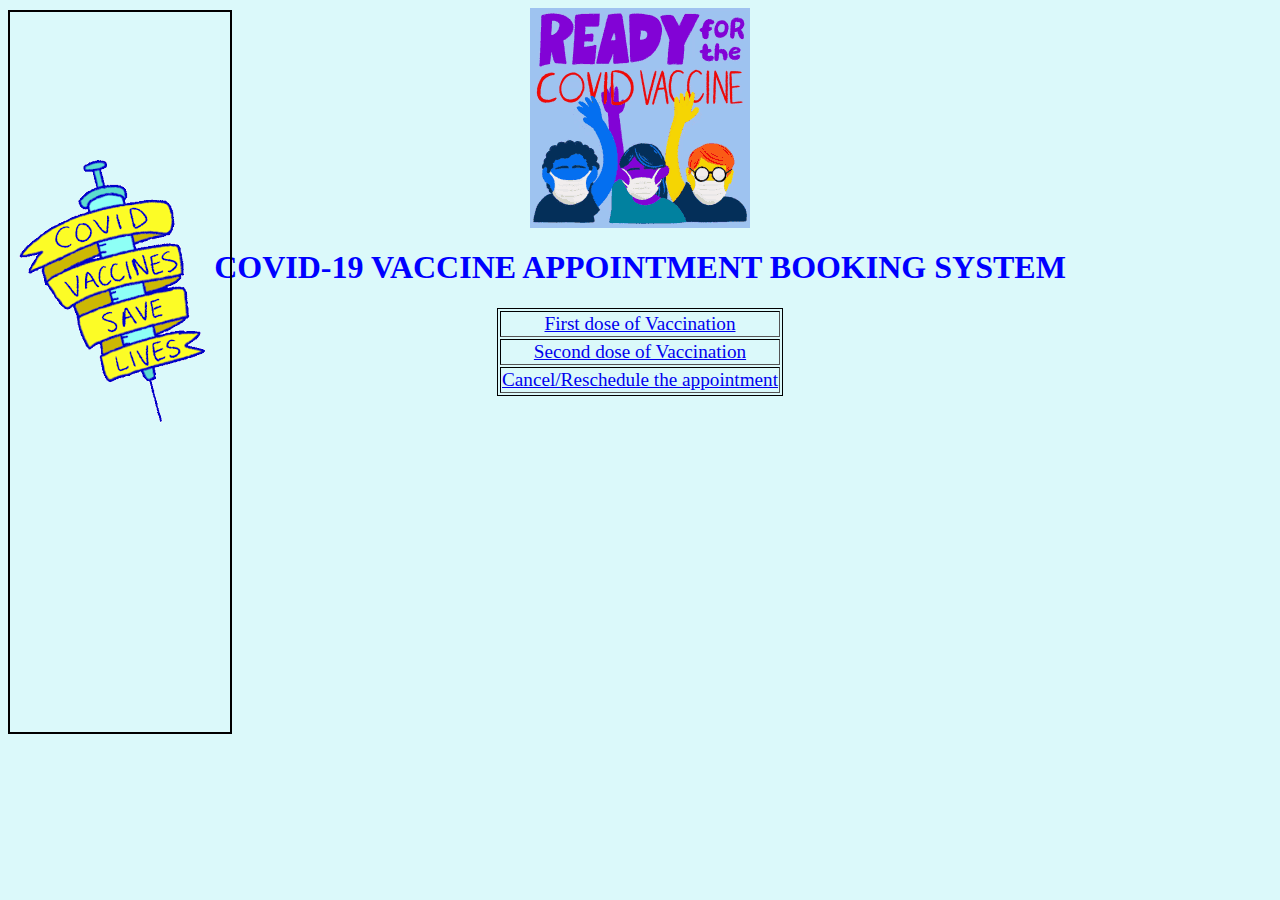
<file: html/index.html>
<!DOCTYPE html>
<html lang="en">
<head>
    <meta charset="UTF-8">
    <meta http-equiv="X-UA-Compatible" content="IE=edge">
    <meta name="viewport" content="width=device-width, initial-scale=1.0">
    <title> Covid-19 Vaccine Save Lifes </title>
    <link rel="stylesheet" href="./styles.css">

<body>
    <img src="./tenor.gif">
    <h1>
        COVID-19 VACCINE
        APPOINTMENT BOOKING
        SYSTEM

    </h1>
    <div id="image"></div>
    <div id="image2"><img src=".\vaccine.png"></div>
    


    <table border="1">
        <tr>
            <td>
                <div><a href=".\firstVaccine.html" </a></div>First dose of
                Vaccination
            </td>
        </tr>
        <tr>
            <td><div><a href=".\firstVaccine.html" </a></div> Second dose of Vaccination</td>
        </tr>
        <tr>
            <td><div><a href="./cancelPage1.html" </a></div> Cancel/Reschedule the appointment</td>
        </tr>
    </table>

</body>

</head>

</html>
</file>
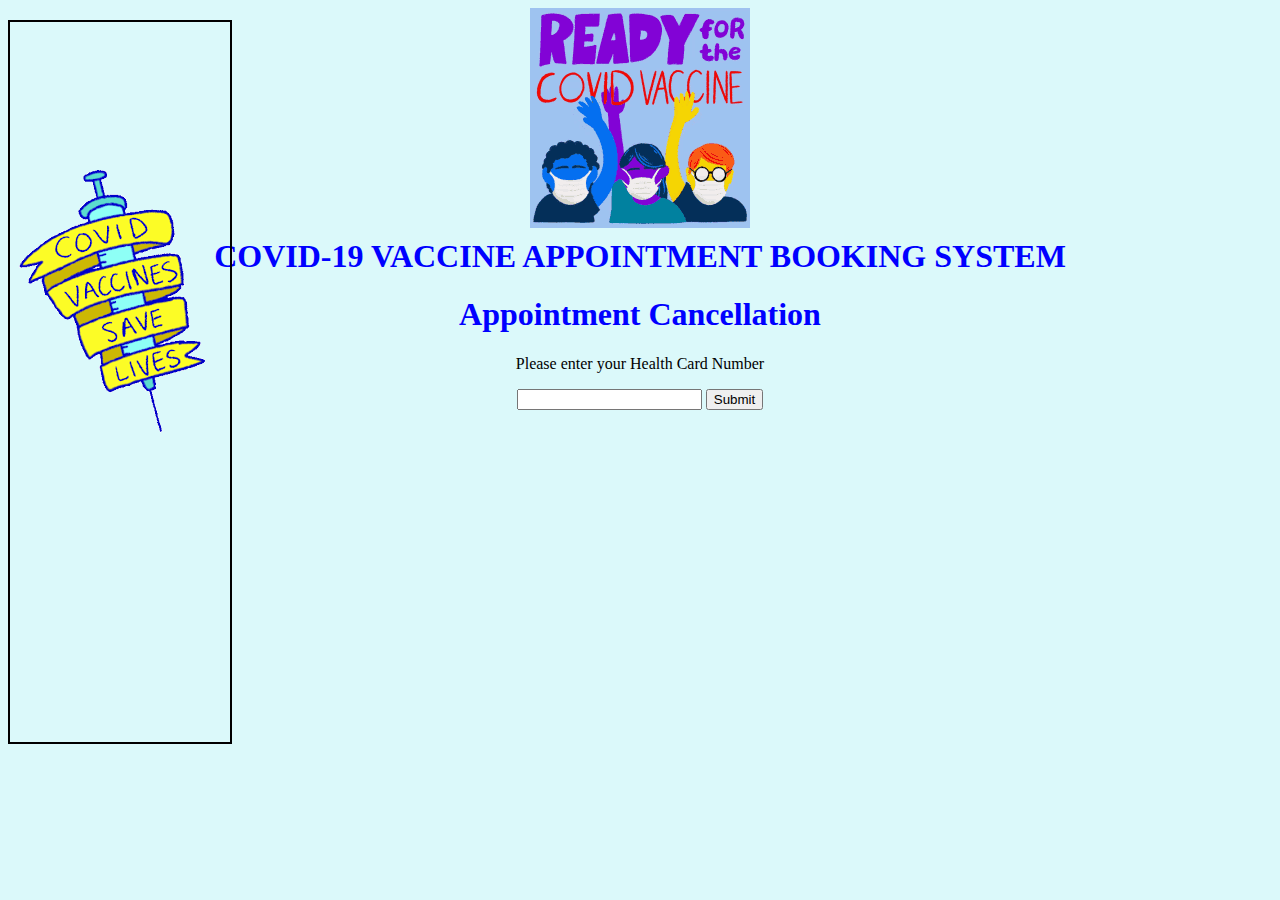
<file: html/cancelPage1.html>
<!DOCTYPE html>
<html lang="en">

<head>
    <meta charset="UTF-8">
    <meta http-equiv="X-UA-Compatible" content="IE=edge">
    <meta name="viewport" content="width=device-width, initial-scale=1.0">
    <link rel="stylesheet" href="./styles.css">
    <title> Covid-19 Vaccine Save Lifes </title>
    <style>
        body {
            text-align: center;
            background-color: rgb(219, 249, 250);
        }

        h2 {
            color: red;
            margin-top: 100px;
        }

        h1 {
            color: blue;
            margin-top: 10px;
        }

        div {
            margin: 10px;
        }
    </style>
    <script src="./script.js"></script>
</head>
<body>
    <img src="./tenor.gif">
    <h1>
        COVID-19 VACCINE
        APPOINTMENT BOOKING
        SYSTEM

    </h1>
    <div id="image"></div>
    <div id="image2"><img src=".\vaccine.png"></div>
   
    <div>
        <h1> Appointment Cancellation </h1>
        <p>Please enter your Health Card Number</p>
        <form name="myForm" action="./cancelPage2.html" onsubmit="return validateForm()" method="post" required>
            <input type="text" name="fname">
            <input type="submit" value="Submit">
        </form>
    </div>
</body>

</html>
</file>
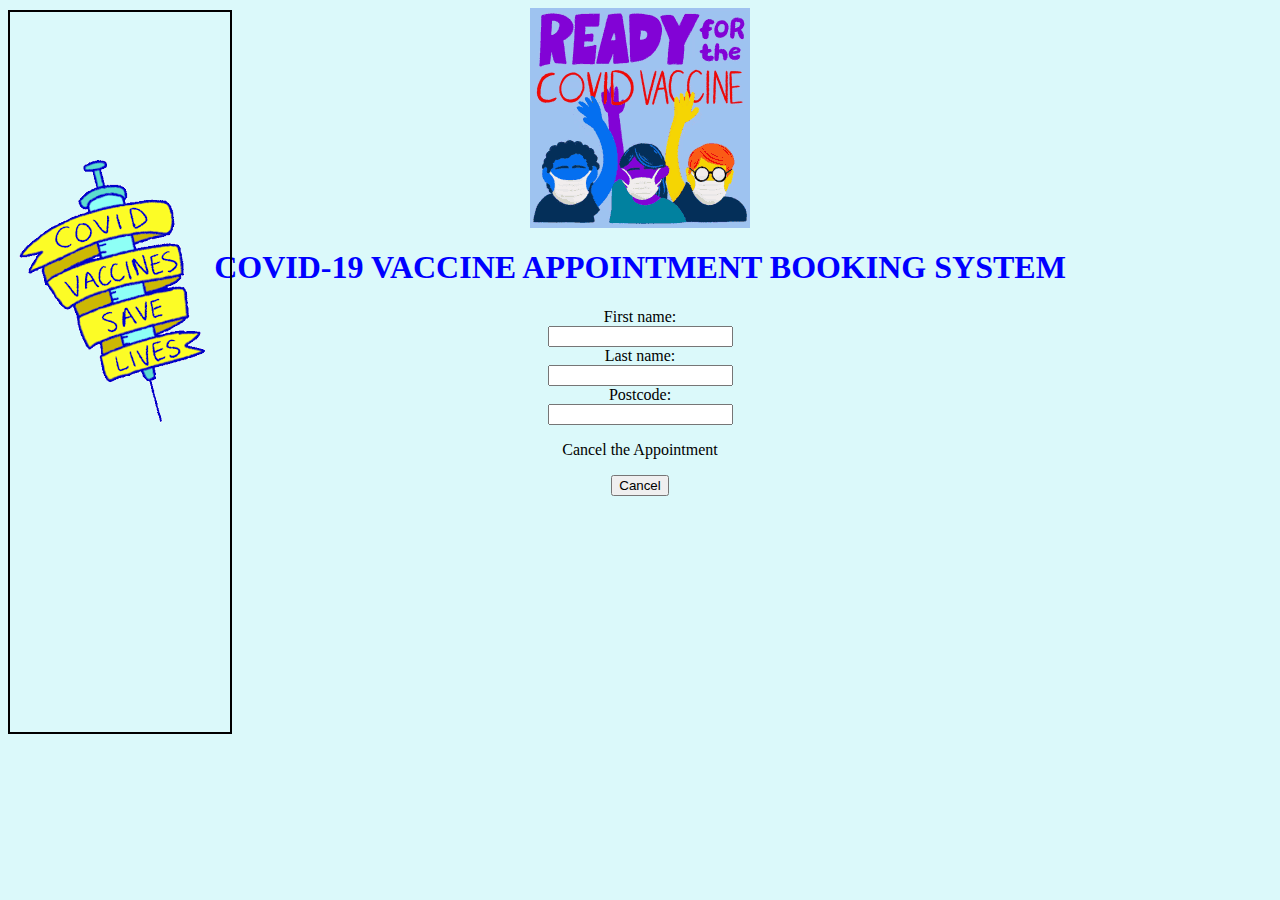
<file: html/cancelPage2.html>
<!DOCTYPE html>
<html lang="en">

<head>
    <meta charset="UTF-8">
    <meta http-equiv="X-UA-Compatible" content="IE=edge">
    <meta name="viewport" content="width=device-width, initial-scale=1.0">
    <title>Covid-19 Vaccine Save Lifes</title>
    <link rel="stylesheet" href="./styles.css">
    <script src="./script.js"></script>

</head>

<body>
    <img id="img" src="./tenor.gif">
    <h1>
        COVID-19 VACCINE
        APPOINTMENT BOOKING
        SYSTEM

    </h1>
    <div id="image"></div>
    <div id="image2"><img src=".\vaccine.png"></div>
    <div id="form">
    <form name="myFormName" action="./cancelPage3.html" onsubmit="return validateFormName()" method="post" required>
        <label for="fname">First name:</label><br>
        <input type="text" id="fname" name="fname" value=" " ><br>
        <label for="lname">Last name:</label><br>
        <input type="text" id="lname" name="lname" value=" "><br>
        <label for="postCode">Postcode:</label><br>
        <input type="text" id="postCode" name="postCode" value=" "><br>
        <p> Cancel the Appointment </p>
        <input type="submit" value="Cancel">

    </form>
</div>
</body>

</html>
</file>
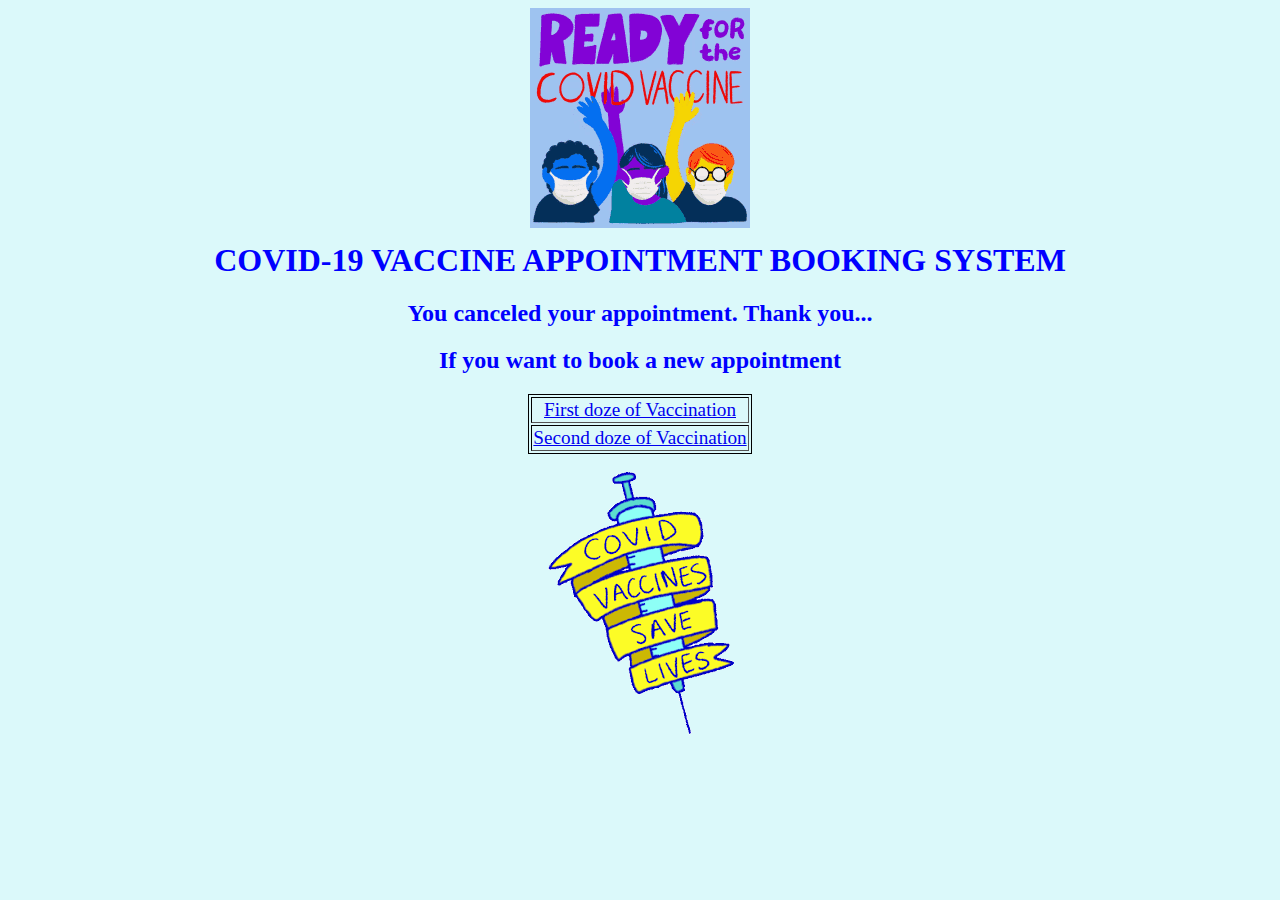
<file: html/cancelPage3.html>
<!DOCTYPE html>
<html lang="en">
<head>
    <meta charset="UTF-8">
    <meta http-equiv="X-UA-Compatible" content="IE=edge">
    <meta name="viewport" content="width=device-width, initial-scale=1.0">
    <title>You booked your vaccine date. Thank you...</title>
    <style>
        body {
            text-align: center;
            background-color: rgb(219, 249, 250);
        }
        h1 {
            color: blue;
            margin-top: 10px;
        }

       
        h2 {
            color: blue;
            margin-top: 10px;
        }
        table{
            border:1px solid black;
            margin-left:auto;
            margin-right:auto;
            font-size: larger;
}

       
    </style>
</head>
<body>
    <img id="img" src="./tenor.gif">
    <h1>
        COVID-19 VACCINE
        APPOINTMENT BOOKING
        SYSTEM

    </h1>
    <div id="image"></div>
    <h2>You canceled your appointment. Thank you...  </h2>
    <h2>If you want to book a new appointment</h2>
    <table border="1">
        <tr>
            <td>
                <div><a href="./datePicker.html" </a></div>First doze of
                Vaccination
            </td>
        </tr>
        <tr>
            <td><div><a href="./datePicker.html" </a></div> Second doze of Vaccination</td>
        </tr>
       
    </table>

    <br>
    <div id="image2"><img src=".\vaccine.png"></div>
   
</body>
</html>
</file>
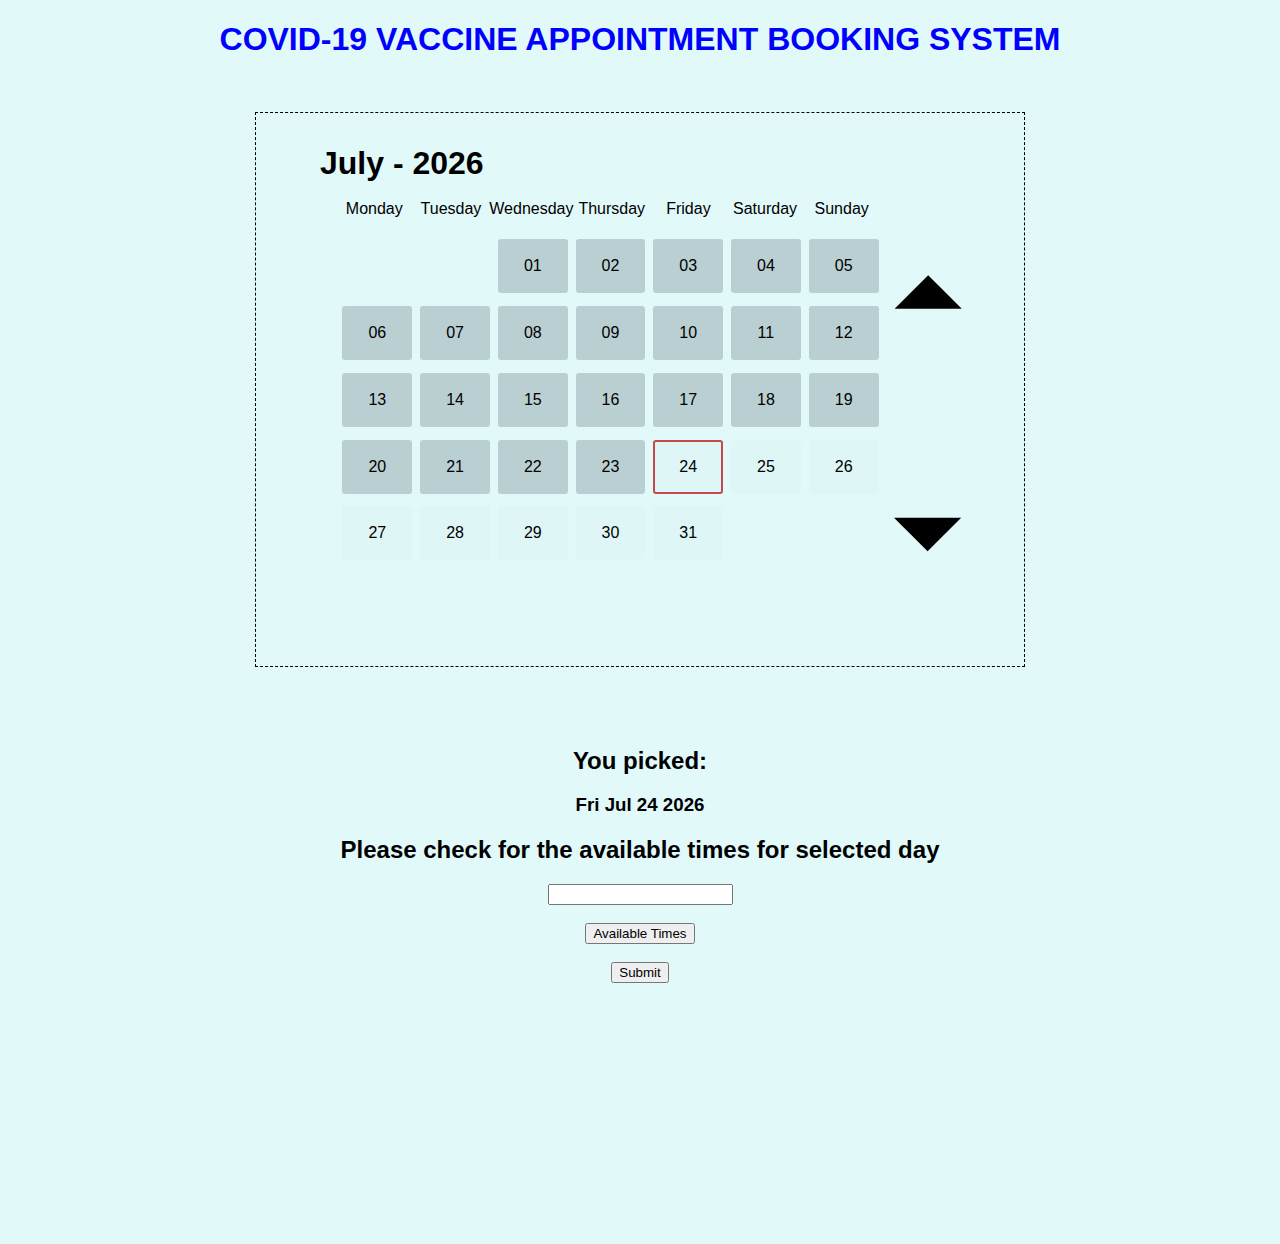
<file: html/datePicker.html>
<!DOCTYPE html>
<html lang="en">
<head>
    <meta charset="UTF-8">
    <meta name="viewport" content="width=device-width, initial-scale=1.0">
    <title>CalendarPickerJS</title>
    <link rel="stylesheet" href="library/CalendarPicker.style.css">
    <style>
        body {
           
            background-color: rgb(226, 249, 250);
        
            display: grid;
            justify-items: center;
            align-content: center;
            min-height: 100vh;
            padding: 0;
            margin: 0;
            font-family: -apple-system, BlinkMacSystemFont, 'Segoe UI', 'Roboto', 'Oxygen',
                'Ubuntu', 'Cantarell', 'Fira Sans', 'Droid Sans', 'Helvetica Neue',
                sans-serif;
        }
       h1{
           color: blue;
       }
        #myCalendarWrapper {
            width: 40em;
            border: 1px dashed black;
            padding: 2em 4em;
            position: relative;
            font-size: 1rem;
            margin: 2rem auto 5rem;
        }

              
        #example {
            margin: 0 auto;
            text-align: center;
            font-family: -apple-system, BlinkMacSystemFont, 'Segoe UI', 'Roboto', 'Oxygen',
                'Ubuntu', 'Cantarell', 'Fira Sans', 'Droid Sans', 'Helvetica Neue',
                sans-serif;
                color: rgb(226, 249, 250);
                
        }
        #example1 {
            color: black;
        }

        #example h3:not(:first-of-type) {
            margin-top: 3rem;
        }

        #example p {
            font-size: 0.9rem;
        }

      
    </style>
</head>

<body>
   
    <h1>COVID-19 VACCINE
        APPOINTMENT BOOKING
        SYSTEM</h1>


    <div id="showcase-wrapper">
        <div id="myCalendarWrapper"></div>
        <div id="example">
            
            
                <div id="example1">   <h2>You picked: </h2>
                <h3 id="current-datestring"></h3>
                <h2> Please check for the available times for selected day </h2>
                
                  <script>

                    const times = ["10.00 am", "14.10 pm", "11.20 am", "15.40 pm", "17.30 pm", "9.00 am", "9.10 am", "9.30 am", "9.40 am", "11.00 am", "13.00 pm",
                    "14.00 pm", "15.00 pm", "16.00 pm"];
                
                function findTimes() {
                  let randomIndex = Math.floor(Math.random() * times.length);
                  document.getElementById("randomTimes").setAttribute("value", times[randomIndex]);
                
                }
                </script>
                
                <div>
                    <input "randomTimes" id="randomTimes"><br><br>
                  <button onclick="findTimes();" type="randomTimes">Available Times</button>
                  
                  
                  <form name="myForm" action="./submittedPage.html" onsubmit="return validateForm()" method="post">
                    <br>
                    <input type="submit" value="Submit">
                  </form>
                </div>
                </div>
                <h3>currentValue.toDateSring():
            </h3>
            <h3>currentValue:
                <p id="current-date"></p>
            </h3>
            <h3>currentValue.getDay():
                <p id="current-day"></p>
            </h3>
           
           
        </div>
    </div>

  
</body>

<script src="library/CalendarPicker.js"></script>

<script>
    const nextYear = new Date().getFullYear() + 1;
    const myCalender = new CalendarPicker('#myCalendarWrapper', {
        // If max < min or min > max then the only available day will be today.
        min: new Date(),
        max: new Date(nextYear, 10) // NOTE: new Date(nextYear, 10) is "Sun Nov 01 <nextYear>"
    });

    const currentDateElement = document.getElementById('current-date');
    currentDateElement.textContent = myCalender.value;

    const currentDayElement = document.getElementById('current-day');
    currentDayElement.textContent = myCalender.value.getDay();

    const currentToDateString = document.getElementById('current-datestring');
    currentToDateString.textContent = myCalender.value.toDateString();

    myCalender.onValueChange((currentValue) => {
        currentDateElement.textContent = currentValue;
        currentDayElement.textContent = currentValue.getDay();
        currentToDateString.textContent = currentValue.toDateString();

        console.log(`The current value of the calendar is: ${currentValue}`);
    });
</script>

</html>
</file>
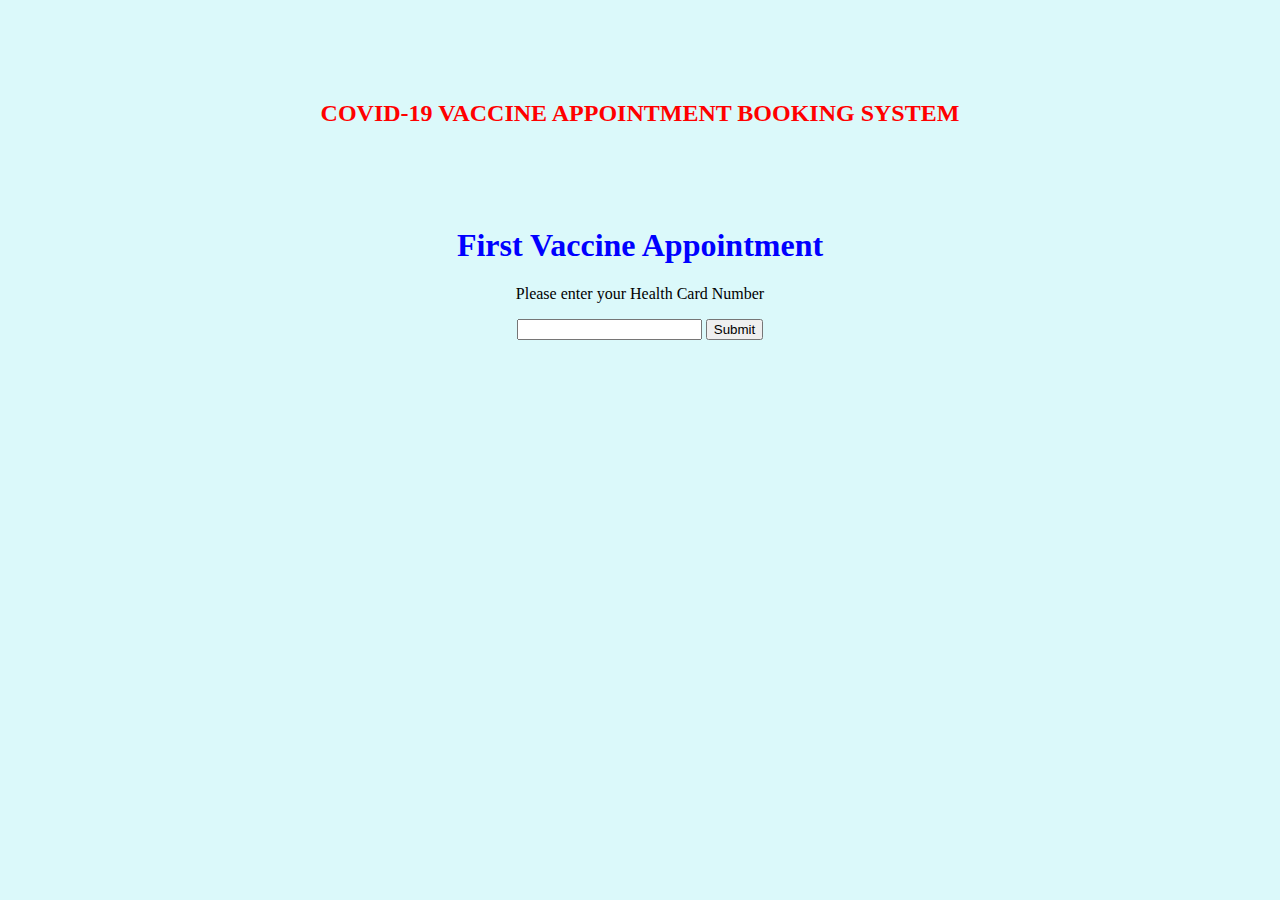
<file: html/firstVaccine.html>
<!DOCTYPE html>
<html lang="en">

<head>
    <meta charset="UTF-8">
    <meta http-equiv="X-UA-Compatible" content="IE=edge">
    <meta name="viewport" content="width=device-width, initial-scale=1.0">
    <title> Covid-19 Vaccine Save Lifes </title>
    <style>
        body {
            text-align: center;
            background-color: rgb(219, 249, 250);
        }

        h2 {
            color: red;
            margin-top: 100px;
        }

        h1 {
            color: blue;
            margin-top: 100px;
        }

        div {
            margin: 100px;
        }
    </style>
    <script src="./script.js"></script>
</head>
<body>

    <h2>
        COVID-19 VACCINE
        APPOINTMENT BOOKING
        SYSTEM

    </h2>
    <div>
        <h1>First Vaccine Appointment </h1>
        <p>Please enter your Health Card Number</p>
        <form name="myForm" action="./infoGet.html" onsubmit="return validateForm()" method="post" required>
            <input type="text" name="fname">
            <input type="submit" value="Submit">
        </form>
    </div>
</body>

</html>
</file>
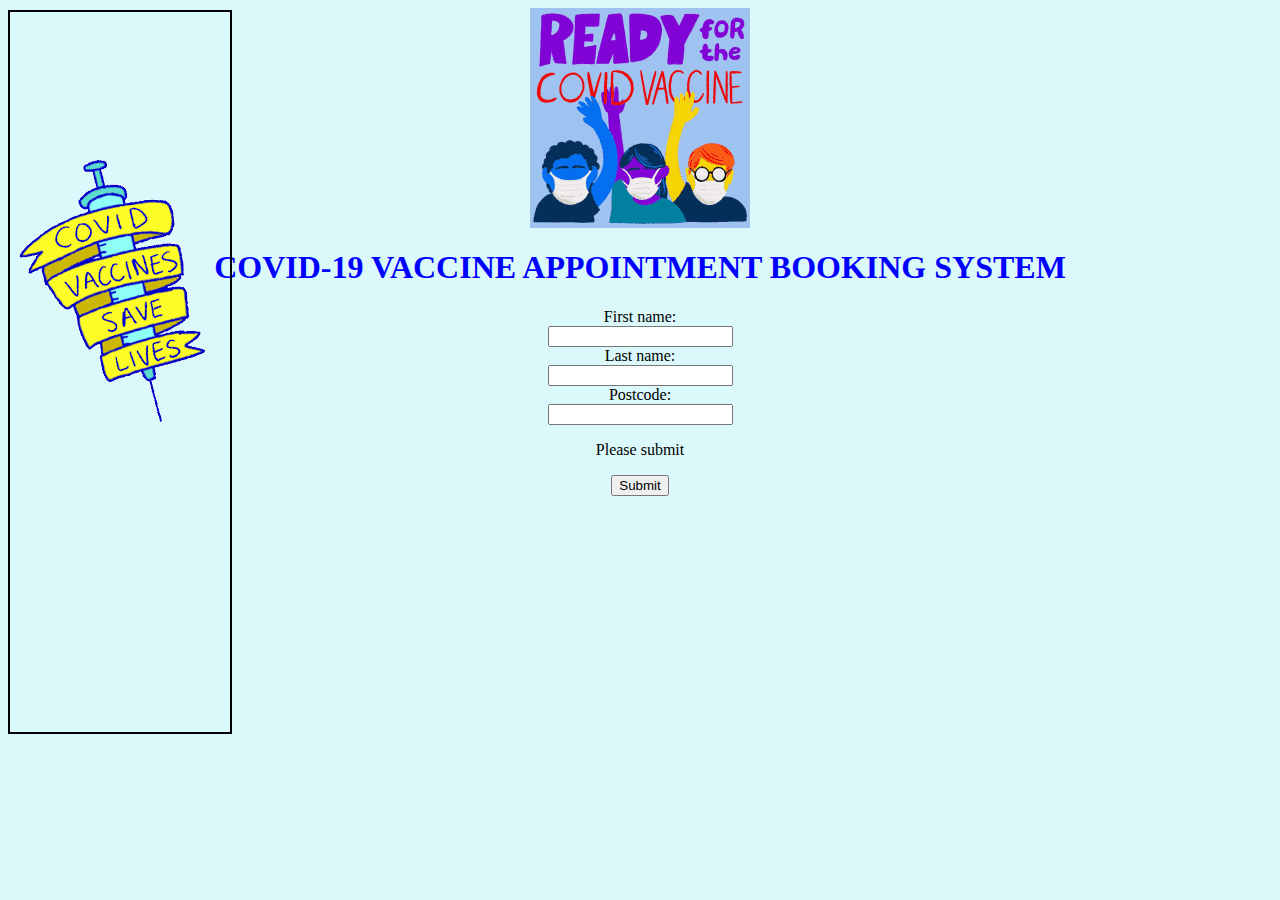
<file: html/infoGet.html>
<!DOCTYPE html>
<html lang="en">

<head>
    <meta charset="UTF-8">
    <meta http-equiv="X-UA-Compatible" content="IE=edge">
    <meta name="viewport" content="width=device-width, initial-scale=1.0">
    <title>Covid-19 Vaccine Save Lifes</title>
    <link rel="stylesheet" href="./styles.css">
    <script src="./script.js"></script>

</head>

<body>
    <img src="./tenor.gif">
    <h1>
        COVID-19 VACCINE
        APPOINTMENT BOOKING
        SYSTEM

    </h1>
    <div id="image"></div>
    <div id="image2"><img src=".\vaccine.png"></div>
    <div id="form">
    <form name="myFormName" action="datePicker.html" onsubmit="return validateFormName()" method="post" required>
        <label for="fname">First name:</label><br>
        <input type="text" id="fname" name="fname" value=" " ><br>
        <label for="lname">Last name:</label><br>
        <input type="text" id="lname" name="lname" value=" "><br>
        <label for="postCode">Postcode:</label><br>
        <input type="text" id="postCode" name="postCode" value=" "><br>
        <p> Please submit </p>
        <input type="submit" value="Submit">

    </form>
</div>
</body>

</html>
</file>
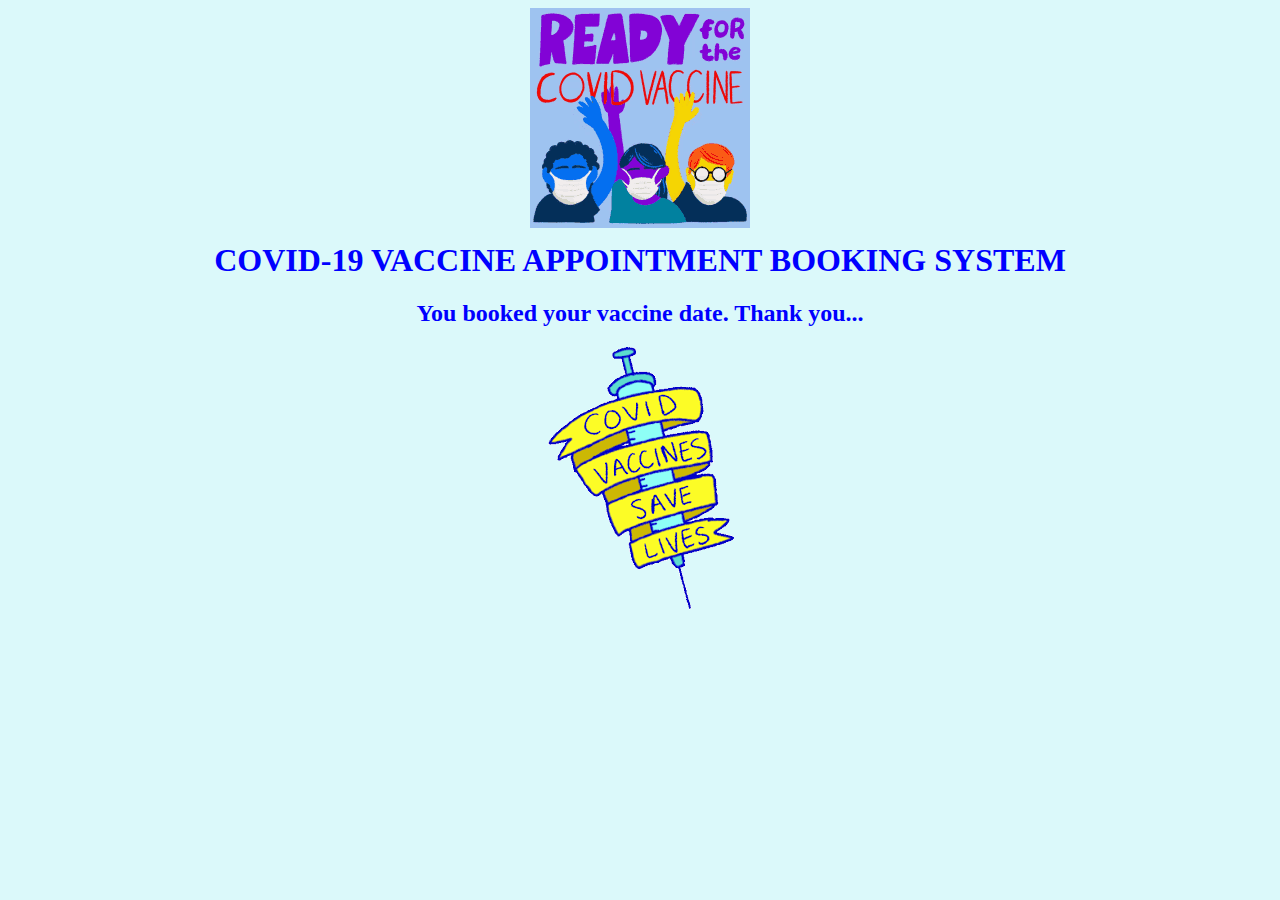
<file: html/submittedPage.html>
<!DOCTYPE html>
<html lang="en">
<head>
    <meta charset="UTF-8">
    <meta http-equiv="X-UA-Compatible" content="IE=edge">
    <meta name="viewport" content="width=device-width, initial-scale=1.0">
    <title>Document</title>
    <style>
        body {
            text-align: center;
            background-color: rgb(219, 249, 250);
        }
        h1 {
            color: blue;
            margin-top: 10px;
        }

       
        h2 {
            color: blue;
            margin-top: 10px;
        }

       
    </style>
</head>
<body>
    <img id="img" src="./tenor.gif">
    <h1>
        COVID-19 VACCINE
        APPOINTMENT BOOKING
        SYSTEM

    </h1>
    <div id="image"></div>
    <h2>You booked your vaccine date. Thank you...  </h2>
    <div id="image2"><img src=".\vaccine.png"></div>
   
</body>
</html>
</file>
<file: html/styles.css>
body {
    text-align: center;
    background-color: rgb(219, 249, 250);
}
img{
    display: block;
    margin-left: auto;
    margin-right: auto;
}
h1{
    color: blue;
    text-align: center;
   
    
}
table{
    border:1px solid black;
    margin-left:auto;
    margin-right:auto;
    font-size: larger;
}
#img{
    margin: auto;
    
}
#image{
    width: 200px;
    height: 700px;
    border: 2px solid black;
   
    padding: 10px;
    position: absolute;
    margin-left: 0px;
    top: 10px;
}
#image2{
     
    position: absolute;
    padding: 10px;
    margin-left: 0px;
    top: 150px;
}
#form{
    
    text-align: center;
    
}
</file>
<file: html/library/CalendarPicker.style.css>
#calendar-wrapper {
    width: 100%;
    display: grid;
    grid-template-rows: 2.5em 1fr;
    font-family: -apple-system, BlinkMacSystemFont, 'Segoe UI', 'Roboto', 'Oxygen',
    'Ubuntu', 'Cantarell', 'Fira Sans', 'Droid Sans', 'Helvetica Neue',
    sans-serif;
    -webkit-font-smoothing: antialiased;
    -moz-osx-font-smoothing: grayscale;
    box-sizing: border-box;
    font-size: inherit;
}

#calendar-wrapper header {
    grid-row: 1/2;
    font-size: 2em;
    box-sizing: inherit;
}

#calendar-wrapper header h4 {
    padding: 0;
    margin: 0;
}

#calendar {
    display: grid;
    grid-template-columns: 1fr 4em;
    grid-template-rows: 3em 1fr;
    box-sizing: inherit;
    padding: 0;
    margin: 0;
}

#calendar #calendar-days,
#calendar #calendar-grid {
    display: grid;
    grid-template-columns: repeat(7, 1fr);
    align-items: center;
    padding: 0 1em;
    box-sizing: inherit;
    margin: 0;
}

#calendar #calendar-days {
    justify-items: center;
    grid-row: 1/2;
    grid-column: 1/2;
}

#calendar #calendar-grid {
    grid-template-rows: repeat(6, 1fr);
    justify-items: flex-start;
    grid-row: 2/-1;
    grid-column: 1/2;
    width: 100%;
}

#calendar #calendar-grid > time {
    display: flex;
    align-items: center;
    justify-content: center;
    cursor: pointer;
    margin: 0.4em;
    padding: 1em 0.2em;
    width: 90%;
    background-color: rgba(108, 108, 108, 0.02);
    border-radius: 3px;
    border: 2px solid transparent;
    transition: box-shadow 200ms, border 100ms;
    box-shadow: 1px 1px rgba(0, 0, 0, 0);
    box-sizing: inherit;
}

#calendar #calendar-grid time.selected,
#calendar #calendar-grid time.selected:focus {
    outline: none;
    border: 2px solid #c64949;
    box-sizing: inherit;
}

#calendar #calendar-grid time.disabled,
#calendar #calendar-grid time.disabled:focus {
    outline: none;
    border: 2px solid transparent;
    box-sizing: inherit;
    cursor: not-allowed;
    background-color: rgba(30, 39, 51, 0.2);
    box-shadow: 1px 1px rgba(0, 0, 0, 0);

}

#calendar #calendar-grid > *:hover {
    border: 2px solid rgba(72, 72, 72, 0.5);
    box-shadow: 1px 1px rgba(0, 0, 0, 0.2);
    box-sizing: inherit;
}

#calendar #navigation-wrapper {
    display: flex;
    flex-direction: column;
    justify-content: space-between;
    align-items: center;
    grid-row: 2/-1;
    grid-column: 2/-1;
    box-sizing: inherit;
    padding: 1em 0 3.5em;
    margin: 0;
}

#calendar #navigation-wrapper button {
    cursor: pointer;
    background: transparent;
    border: 0;
    font-size: 3em;
    width: 1.6em;    
    box-sizing: inherit;
    padding: 0.1em;
    margin: 0;
}

#calendar #navigation-wrapper button:hover {
    opacity: 0.75;
}


#calendar #navigation-wrapper button svg {
    margin: 0;
    padding: 0;
    width: 100%;
    height: 1.6em;
    display: block;
    box-sizing: inherit;
}

#calendar #navigation-wrapper button:first-of-type {
    transform: rotate(180deg);
}
</file>
